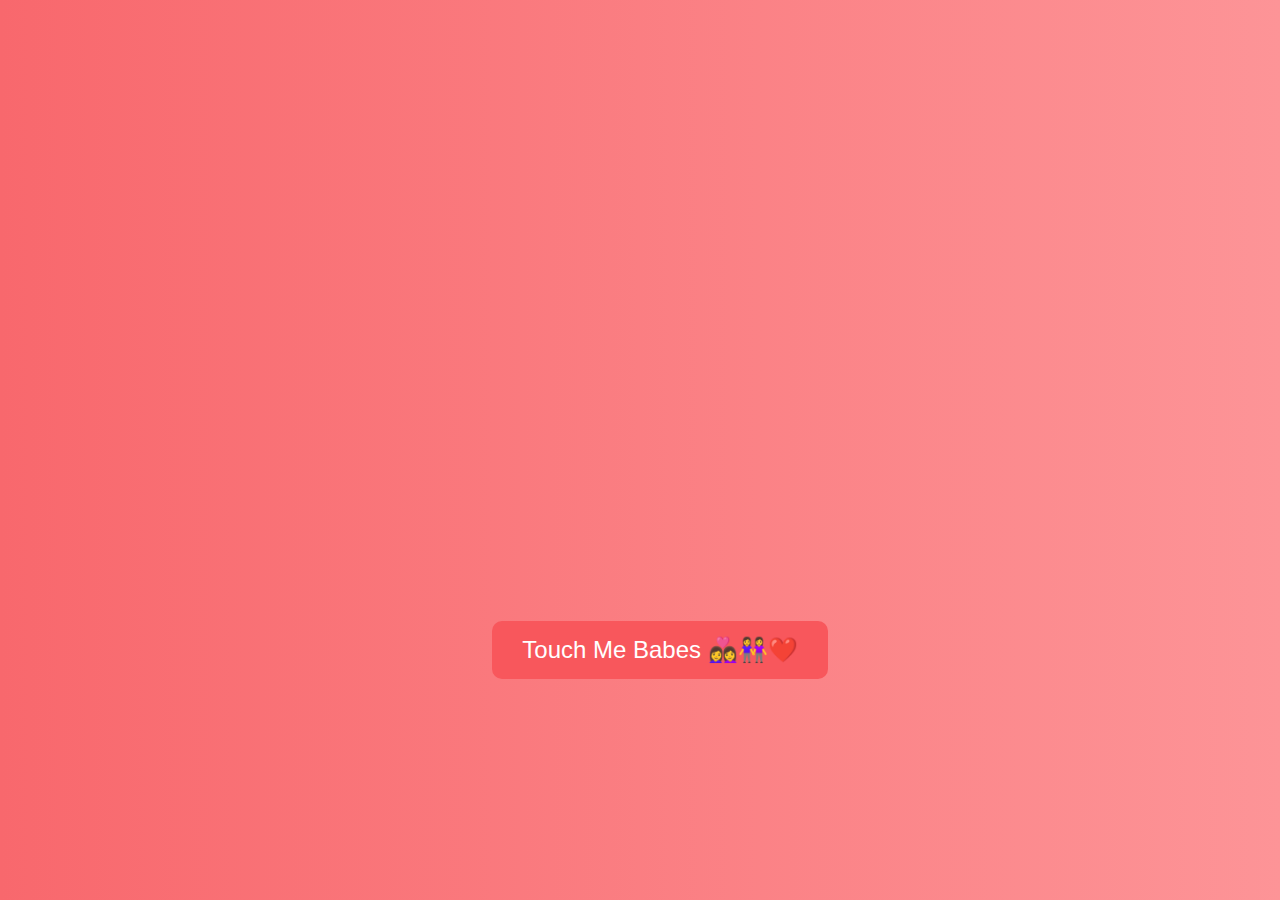
<file: index.html>
<!DOCTYPE html>
<html lang="en">
<head>
    <meta charset="UTF-8">
    <meta name="viewport" content="width=device-width, initial-scale=1.0">
    <title>Happy New Year</title>
</head>
<body>
    
    <style>
        /* Body and Background Style */
        body {
            margin: 0;
            padding: 0;
            height: 100vh;
            display: flex;
            justify-content: center;
            align-items: center;
            background: #f8686d;
            background: -webkit-linear-gradient(to right, #f8686d, #fd9497);
            background: linear-gradient(to right, #f8686d,#fd9497);
            font-family: 'Arial', sans-serif;
            color: white;
            text-align: center;
            overflow: scroll;
        }




        /* Message Box Style */
        .message-box {
            max-width: 800px;
            margin-top: -80px;
            padding: 20px;
            background-color: #f86469;
            border-radius: 10px;
            box-shadow: 0 0 20px #b45a5d;
            opacity: 0;
            animation: fadeIn 3s forwards;
        }

        /* Header Style */
        h1 {
            font-size: 4rem;
            margin: 0;
            letter-spacing: 2px;
            font-weight: bold;
        }

        /* Paragraph Style */
        p {
            font-size: 1.5rem;
            line-height: 1.8;
            margin-top: 20px;
            animation: fadeInText 5s forwards;
        }

        /* Animation for Fade-in Effect */
        @keyframes fadeIn {
            0% {
                opacity: 0;
                transform: translateY(-50px);
            }
            100% {
                opacity: 1;
                transform: translateY(0);
            }
        }

        @keyframes fadeInText {
            0% {
                opacity: 0;
                transform: translateY(20px);
            }
            100% {
                opacity: 1;
                transform: translateY(0);
            }
        }

        /* New Year Countdown Style */
        /* .countdown {
            font-size: 2.5rem;
            font-weight: bold;
            color: #FFD700;
            margin-top: 20px;
            animation: fadeIn 3s forwards;
        } */

        /* Button to Restart the Countdown */
        /* .restart-btn {
            margin-top: 30px;
            padding: 10px 20px;
            font-size: 1.2rem;
            background-color: #ff797e;
            color: white;
            border: none;
            border-radius: 5px;
            cursor: pointer;
            transition: background-color 0.3s;
        }

        .restart-btn:hover {
            background-color: #f85056;
        } */
        body {
            font-family: Arial, sans-serif;
            text-align: center;
            background-color: #f0f8ff;
            margin: 0;
            padding: 0;
            overflow: scroll;
        }

        .container {
            margin-top: 50px;
        }

        .button {
            display: inline;
            padding: 15px 30px;
            margin-top: 350px;
            margin-left: -800px;
            font-size: 1.5rem;
            color: white;
            background-color: #f8575c;
            border: none;
            border-radius: 10px;
            cursor: pointer;
            transition: background-color 0.3s, transform 0.3s;
        }

        .button:hover {
            background-color:#fa6066;
            transform: scale(1.1);
        }

        /* responsive */
        @media(max-width:500px){
            .message-box{
                width: 350px;
                
            }

            .button{
                margin-top: 700px;
                margin-right: -450px;
            }
        }
    </style>


    <div class="message-box">
        <h1>Happy New Year, My Crime Partner!</h1>
        <p>
            A New Year means new adventures, and I couldn't ask for a better partner-in-crime.<br>
            Always stay with me. If you leave, I will never believe in friendship.<br>
            You are the most beautiful part of my life.
        </p>

        <!-- <div class="countdown" id="countdown"></div>

        <button class="restart-btn" id="restart-btn" onclick="startCountdown()">Restart Countdown</button> -->
    </div>

    <div class="container">
        <button class="button" onclick="goToNextPage()">Touch Me Babes 👩‍❤️‍👩👭❤️</button>
    </div>

    <script>
        // Countdown logic
        function startCountdown() {
            const countdownElement = document.getElementById("countdown");
            let secondsLeft = 10;  // Countdown starts at 10 seconds

            // Update countdown every second
            const interval = setInterval(function() {
                countdownElement.textContent = `New Year Countdown: ${secondsLeft}...`;

                if (secondsLeft === 0) {
                    clearInterval(interval);
                    countdownElement.textContent = "Happy New Year!!!";
                    setTimeout(() => {
                        countdownElement.textContent = "Let's Begin the Adventure!";
                    }, 3000);
                } else {
                    secondsLeft--;
                }
            }, 1000);
        }

        // Start countdown when the page loads
        window.onload = function() {
            startCountdown();
        };
        function goToNextPage() {
            window.location.href = 'toindex.html';
        }
    </script>




</body>
</html>
</file>
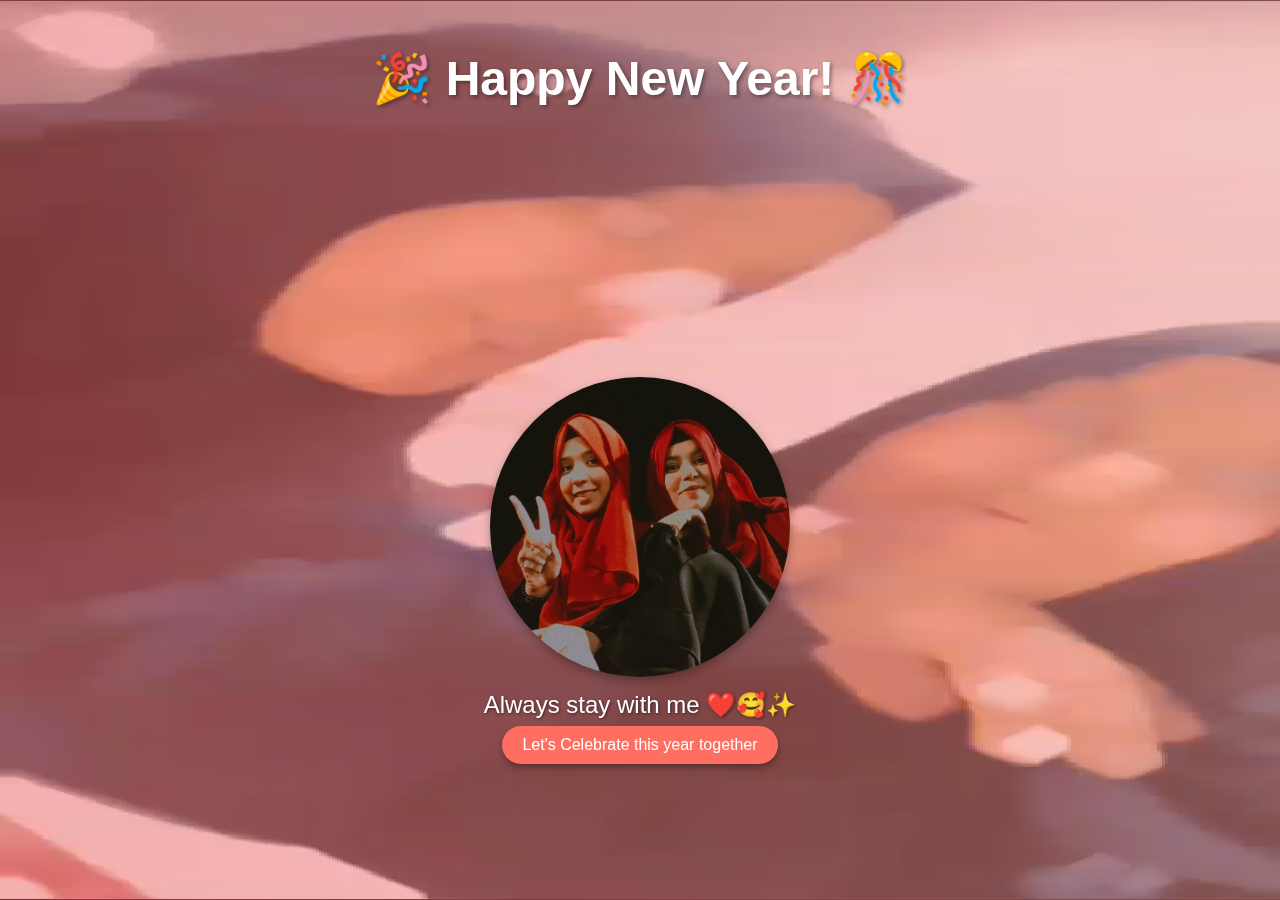
<file: toindex.html>
<!DOCTYPE html>
<html lang="en">
<head>
  <meta charset="UTF-8">
  <meta name="viewport" content="width=device-width, initial-scale=1.0">
  <title>Happy New Year</title>
  <link rel="stylesheet" href="style.css">
</head>
<body>

  <div class="container">
    <h1 class="title">🎉 Happy New Year! 🎊</h1>
    <img src="WhatsApp Image 2024-12-26 at 00.02.16_ebe525a4.jpg" alt="" class="image">
    <p class="message">Always stay with me ❤️🥰✨</p>
    <button class="button" onclick="showFireworks()">Let's Celebrate this year together</button>
  </div>
  

  <div id="fireworks-container"></div>

  



  <div class="video-container">
    <video autoplay  id="background-video">
      <source src="WhatsApp Video 2024-12-26 at 00.09.30_ea357b28.mp4" type="video/mp4">

    </video>
  </div>

  


  <script src="script.js"></script>
</body>
</html>
</file>
<file: style.css>
body {
    font-family: 'Arial', sans-serif;
     background: #f8686d;
    background: -webkit-linear-gradient(to right, #f8686d, #fd9497);
    background: linear-gradient(to right, #f8686d,#fd9497);
    margin: 0;
    padding: 0;
    text-align: center;
    color: #333;
    overflow: hidden;
  }
  
  .container {
    margin-top: 50px;
  }
  
  .title {
    font-size: 3em;
    color: #fff;
    text-shadow: 2px 2px 4px rgba(0, 0, 0, 0.4);
    margin-bottom: 20px;
  }
  
  .image {
    border-radius: 50%;
    width: 300px;
    height: 300px;
    margin: 20px 0;
    margin-top: 250px;
    box-shadow: 0 4px 10px rgba(0, 0, 0, 0.3);
  }
  
  .message {
    font-size: 1.5em;
    margin: -10px;
    color: #fff;
    text-shadow: 1px 1px 3px rgba(0, 0, 0, 0.5);
  }
  
  .button {
    background: #ff6f61;
    color: white;
    border: none;
    border-radius: 25px;
    padding: 10px 20px;
    font-size: 1em;
    margin:17px ;
    cursor: pointer;
    box-shadow: 0 4px 6px rgba(0, 0, 0, 0.3);
  }
  
  .button:hover {
    background: #ff856c;
  }
  
  #fireworks-container {
    position: fixed;
    top: 0;
    left: 0;
    width: 100%;
    height: 100%;
    pointer-events: none;
  }








  body, html {
    margin: 0;
    padding: 0;
    height: 100%;
    overflow: scroll;
    font-family: Arial, sans-serif;
  }
  
  .video-container {
    position: fixed;
    top: 0;
    left: 0;
    width: 100%;
    height: 100%;
    overflow: hidden;
    z-index: -1;
  }
  
  video {
    opacity: 50%;
    
    width: 100%;
    height: 100%;
    object-fit: fill;
  }
  
  .content {
    position: relative;
    z-index: 1;
    text-align: center;
    color: white;
    margin-top: 20%;
  }
  
  h1 {
    font-size: 3em;
    text-shadow: 2px 2px 5px rgba(0, 0, 0, 0.7);
  }
  
  p {
    font-size: 1.5em;
    text-shadow: 1px 1px 3px rgba(0, 0, 0, 0.7);
  }
  
  button {
    background: rgba(255, 255, 255, 0.7);
    border: none;
    padding: 10px 20px;
    font-size: 1em;
    cursor: pointer;
    border-radius: 5px;
    transition: background 0.3s;
  }
  
  button:hover {
    background: rgba(255, 255, 255, 0.9);
  }
</file>
